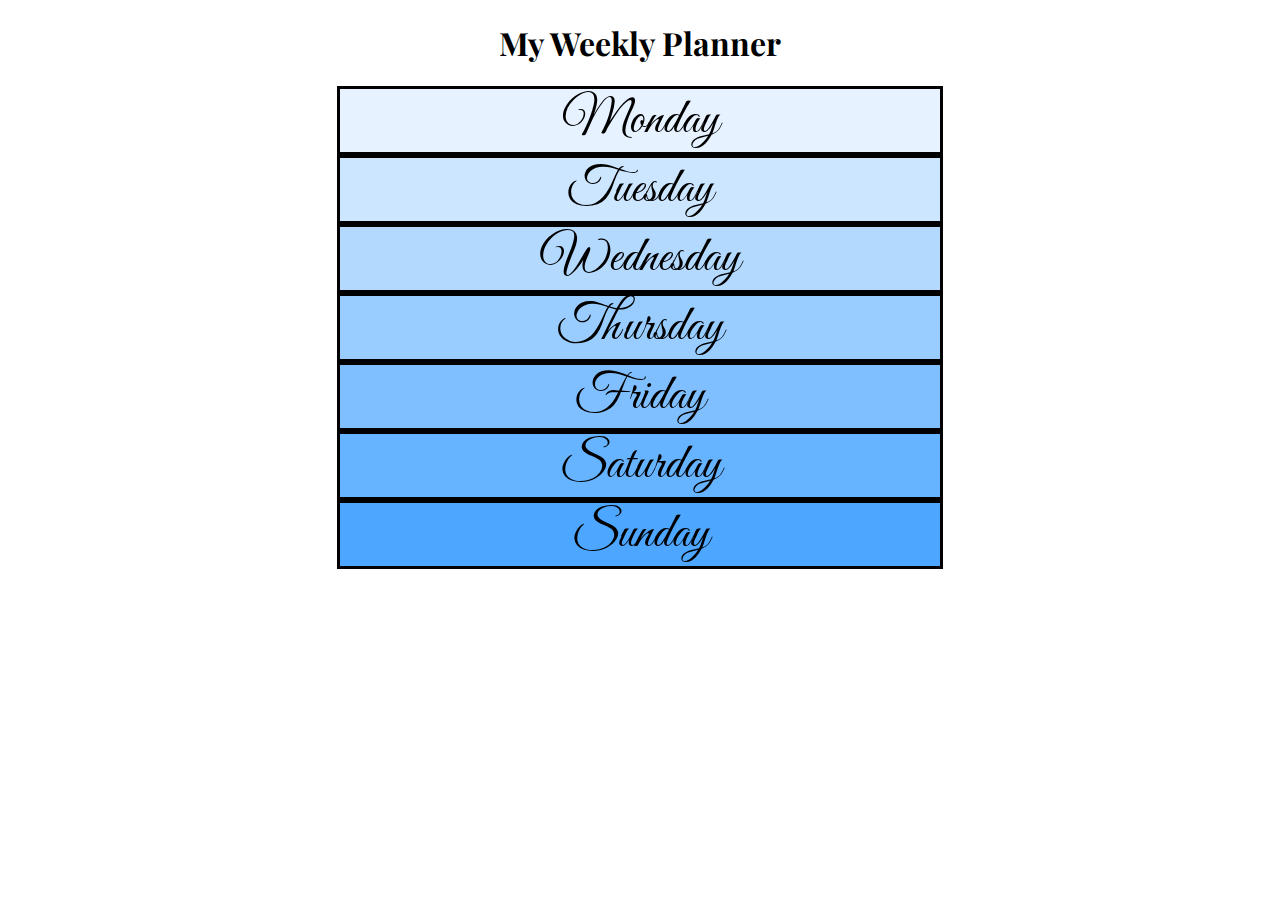
<file: index.html>
<!DOCTYPE html>
<html>
    <head>
        <title>My Weekly Planner</title>
        <link href="https://fonts.googleapis.com/css?family=Buda:300|Great+Vibes|Playfair+Display|Quintessential" rel="stylesheet">
        <link rel="stylesheet" type="text/css" href="stylesheet.css">
    </head>
    <body>
        <h1>My Weekly Planner</h1>
        <div class="day" id="Monday"> <a href="monday.html">Monday</a> </div>

        <div class="day" id="Tuesday"> <a href="tuesday.html">Tuesday</a> </div>

        <div class="day" id="Wednesday"> <a href="wednesday.html">Wednesday</a> </div>

        <div class="day" id="Thursday"> <a href="thursday.html">Thursday</a> </div>

        <div class="day" id="Friday"> <a href="friday.html">Friday</a> </div>

        <div class="day" id="Saturday"> <a href="saturday.html">Saturday</a> </div>

        <div class="day" id="Sunday"> <a href="sunday.html">Sunday</a> </div>
        <br>
        <script src="https://code.jquery.com/jquery-2.1.4.js"></script>
    </body>
</html>
</file>
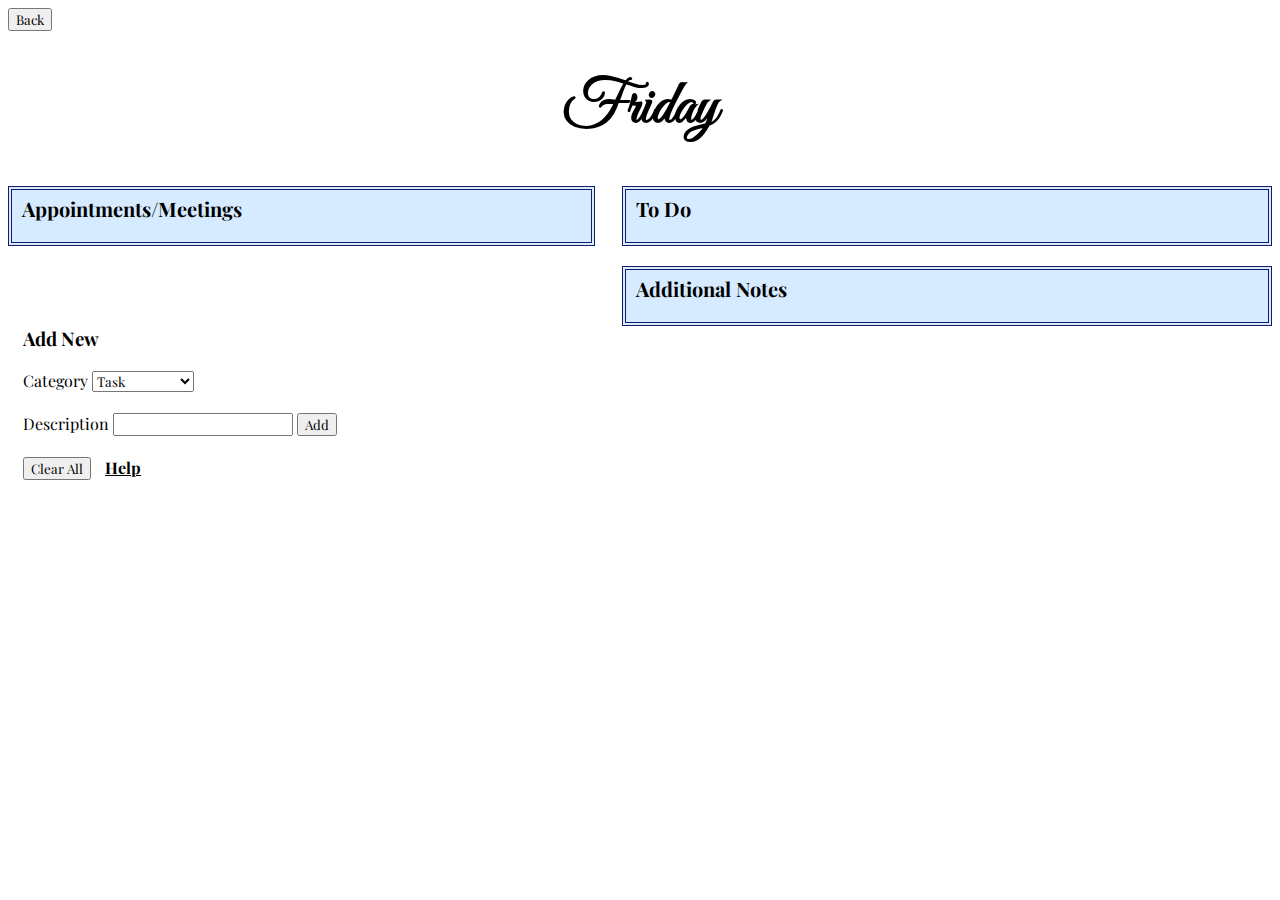
<file: friday.html>
<!DOCTYPE html>
<html>
    <head>
        <title>My Weekly Planner: Friday</title>
        <link href="https://fonts.googleapis.com/css?family=Great+Vibes|Playfair+Display|Quintessential" rel="stylesheet">
        <link rel="stylesheet" type="text/css" href="day_stylesheet.css">
    </head>
    <body>
        <a href="index.html" style="text-decoration:none"> <button>Back</button> </a>
        <h1> Friday </h1>
        <div id="help"> 
            <div id="close">&#10006</div>
            <h3 style='text-align:center'>Interaction Guide</h3>
            <p>Add to your planner by choosing a category, a time (for appointments), filling in a description, then clicking the 'Add' button.</p>
            <p>To cross an item off a list, left-click on the item once. To remove the item completely, double left-click on the item. To remove all items, click the 'Clear All' button.</p>
        </div>

        <div class="head" id="appt">
            <strong>Appointments/Meetings</strong>
            <ul style="list-style-type:none" id="sched">

           </ul>
        </div>
        <div class="head" id="toDo" >
            <strong>To Do</strong>
            <ul id="tasks">

            </ul>
        </div>
        <div class="head" id="addNotes"> 
            <strong>Additional Notes</strong>
            <ul id="notes">

            </ul>
        </div>
        <div id="input">
            <h3>Add New </h3>
            <form>
                <label for="categ">Category</label>
                <select id="categ">
                    <option value="0">Task</option>
                    <option value="1">Appointment</option>
                    <option value="2">Note</option>
                </select>
                <label for="time" id="timeLab">Time</label>
                <select id="time">
                    <option value="0">4:00am</option>
                    <option value="1">4:30am</option>
                    <option value="2">5:00am</option>
                    <option value="3">5:30am</option>
                    <option value="4">6:00am</option>
                    <option value="5">6:30am</option>
                    <option value="6">7:00am</option>
                    <option value="7">7:30am</option>
                    <option value="8">8:00am</option>
                    <option value="9">8:30am</option>
                    <option value="10">9:00am</option>
                    <option value="11">9:30am</option>
                    <option value="12">10:00am</option>
                    <option value="13">10:30am</option>
                    <option value="14">11:00am</option>
                    <option value="15">11:30am</option>
                    <option value="16">12:00pm</option>
                    <option value="17">12:30pm</option>
                    <option value="18">1:00pm</option>
                    <option value="19">1:30pm</option>
                    <option value="20">2:00pm</option>
                    <option value="21">2:30pm</option>
                    <option value="22">3:00pm</option>
                    <option value="23">3:30pm</option>
                    <option value="24">4:00pm</option>
                    <option value="25">4:30pm</option>
                    <option value="26">5:00pm</option>
                    <option value="27">5:30pm</option>
                    <option value="28">6:00pm</option>
                    <option value="29">6:30pm</option>
                    <option value="30">7:00pm</option>
                    <option value="31">7:30pm</option>
                    <option value="32">8:00pm</option>
                    <option value="33">8:30pm</option>
                    <option value="34">9:00pm</option>
                    <option value="35">9:30pm</option>
                    <option value="36">10:00pm</option>
                    <option value="37">10:30pm</option>
                    <option value="38">11:00pm</option>
                    <option value="39">11:30pm</option>    
                </select><br><br>
                <label>Description</label>
                <input type="text" name="descrip" id="descrip" >
                <input type="button" id="add" name="add" value="Add">
            </form>
            <br>
 
        </div>
        <div id='extra'>
            <button>Clear All</button>
            <h4>Help</h4>
        </div>
       <script src="https://code.jquery.com/jquery-2.1.4.js"></script>
       <script src="day_script.js"></script>

    </body>
</html>
</file>
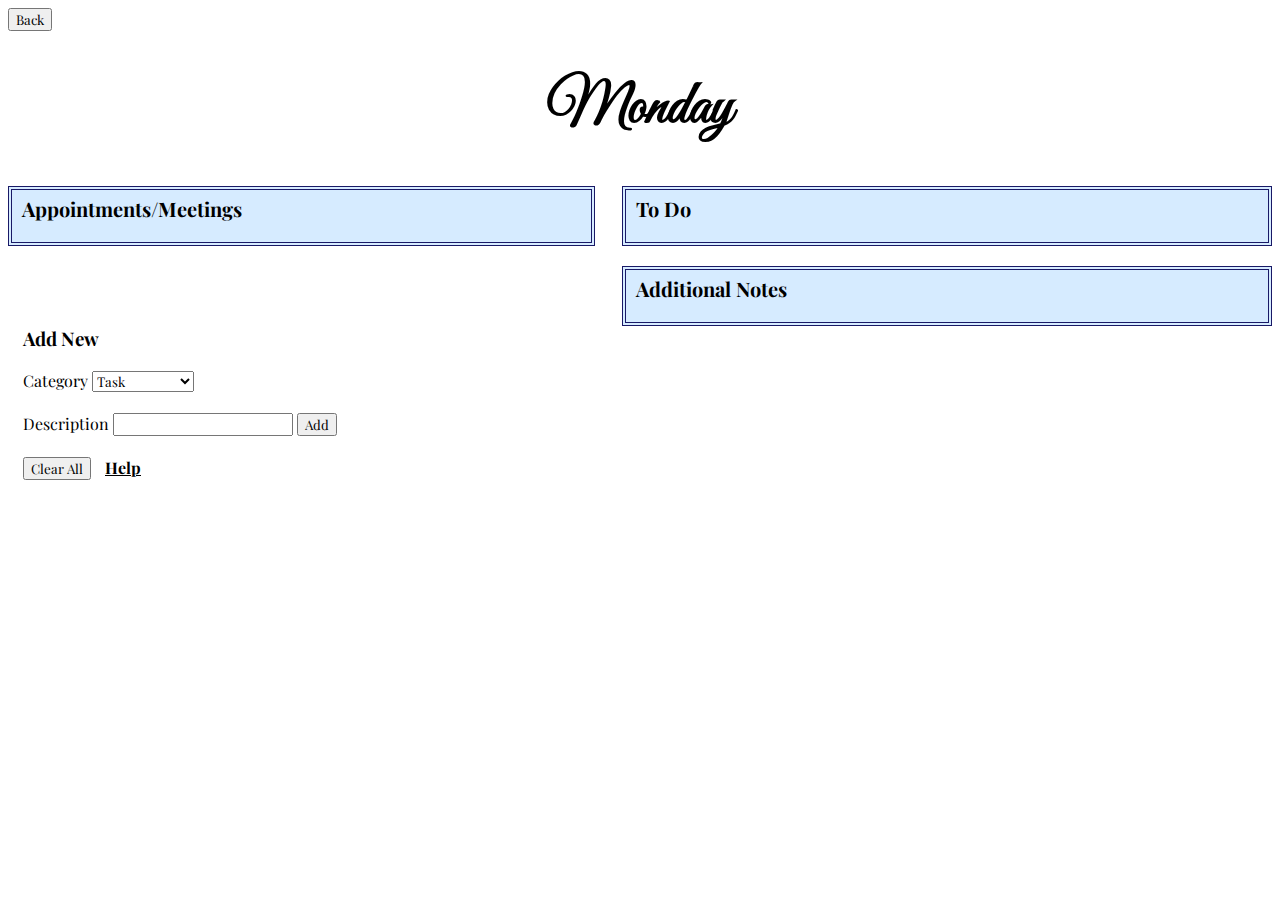
<file: monday.html>
<!DOCTYPE html>
<html>
    <head>
        <title>My Weekly Planner: Monday</title>
        <link href="https://fonts.googleapis.com/css?family=Great+Vibes|Playfair+Display|Quintessential" rel="stylesheet">
        <link rel="stylesheet" type="text/css" href="day_stylesheet.css">
    </head>
    <body>
        <a href="index.html" style="text-decoration:none"> <button>Back</button> </a>
        <h1> Monday </h1>
        <div id="help"> 
            <div id="close">&#10006</div>
            <h3 style='text-align:center'>Interaction Guide</h3>
            <p>Add to your planner by choosing a category, a time (for appointments), filling in a description, then clicking the 'Add' button.</p>
            <p>To cross an item off a list, left-click on the item once. To remove the item completely, double left-click on the item. To remove all items, click the 'Clear All' button.</p>
        </div>

        <div class="head" id="appt">
            <strong>Appointments/Meetings</strong>
            <ul style="list-style-type:none" id="sched">
           </ul>
        </div>
        <div class="head" id="toDo" >
            <strong>To Do</strong>
            <ul id="tasks">
            </ul>
        </div>
        <div class="head" id="addNotes"> 
            <strong>Additional Notes</strong>
            <ul id="notes">
            </ul>
        </div>
        <div id="input">
            <h3>Add New </h3>
            <form>
                <label for="categ">Category</label>
                <select id="categ">
                    <option value="0">Task</option>
                    <option value="1">Appointment</option>
                    <option value="2">Note</option>
                </select>
                <label for="time" id="timeLab">Time</label>
                <select id="time">
                    <option value="0">4:00am</option>
                    <option value="1">4:30am</option>
                    <option value="2">5:00am</option>
                    <option value="3">5:30am</option>
                    <option value="4">6:00am</option>
                    <option value="5">6:30am</option>
                    <option value="6">7:00am</option>
                    <option value="7">7:30am</option>
                    <option value="8">8:00am</option>
                    <option value="9">8:30am</option>
                    <option value="10">9:00am</option>
                    <option value="11">9:30am</option>
                    <option value="12">10:00am</option>
                    <option value="13">10:30am</option>
                    <option value="14">11:00am</option>
                    <option value="15">11:30am</option>
                    <option value="16">12:00pm</option>
                    <option value="17">12:30pm</option>
                    <option value="18">1:00pm</option>
                    <option value="19">1:30pm</option>
                    <option value="20">2:00pm</option>
                    <option value="21">2:30pm</option>
                    <option value="22">3:00pm</option>
                    <option value="23">3:30pm</option>
                    <option value="24">4:00pm</option>
                    <option value="25">4:30pm</option>
                    <option value="26">5:00pm</option>
                    <option value="27">5:30pm</option>
                    <option value="28">6:00pm</option>
                    <option value="29">6:30pm</option>
                    <option value="30">7:00pm</option>
                    <option value="31">7:30pm</option>
                    <option value="32">8:00pm</option>
                    <option value="33">8:30pm</option>
                    <option value="34">9:00pm</option>
                    <option value="35">9:30pm</option>
                    <option value="36">10:00pm</option>
                    <option value="37">10:30pm</option>
                    <option value="38">11:00pm</option>
                    <option value="39">11:30pm</option>    
                </select><br><br>
                <label>Description</label>
                <input type="text" name="descrip" id="descrip" >
                <input type="button" id="add" name="add" value="Add">
            </form>
            <br>
 
        </div>
        <div id='extra'>
            <button>Clear All</button>
            <h4>Help</h4>
        </div>
       <script src="https://code.jquery.com/jquery-2.1.4.js"></script>
       <script src="day_script.js"></script>

    </body>
</html>
</file>
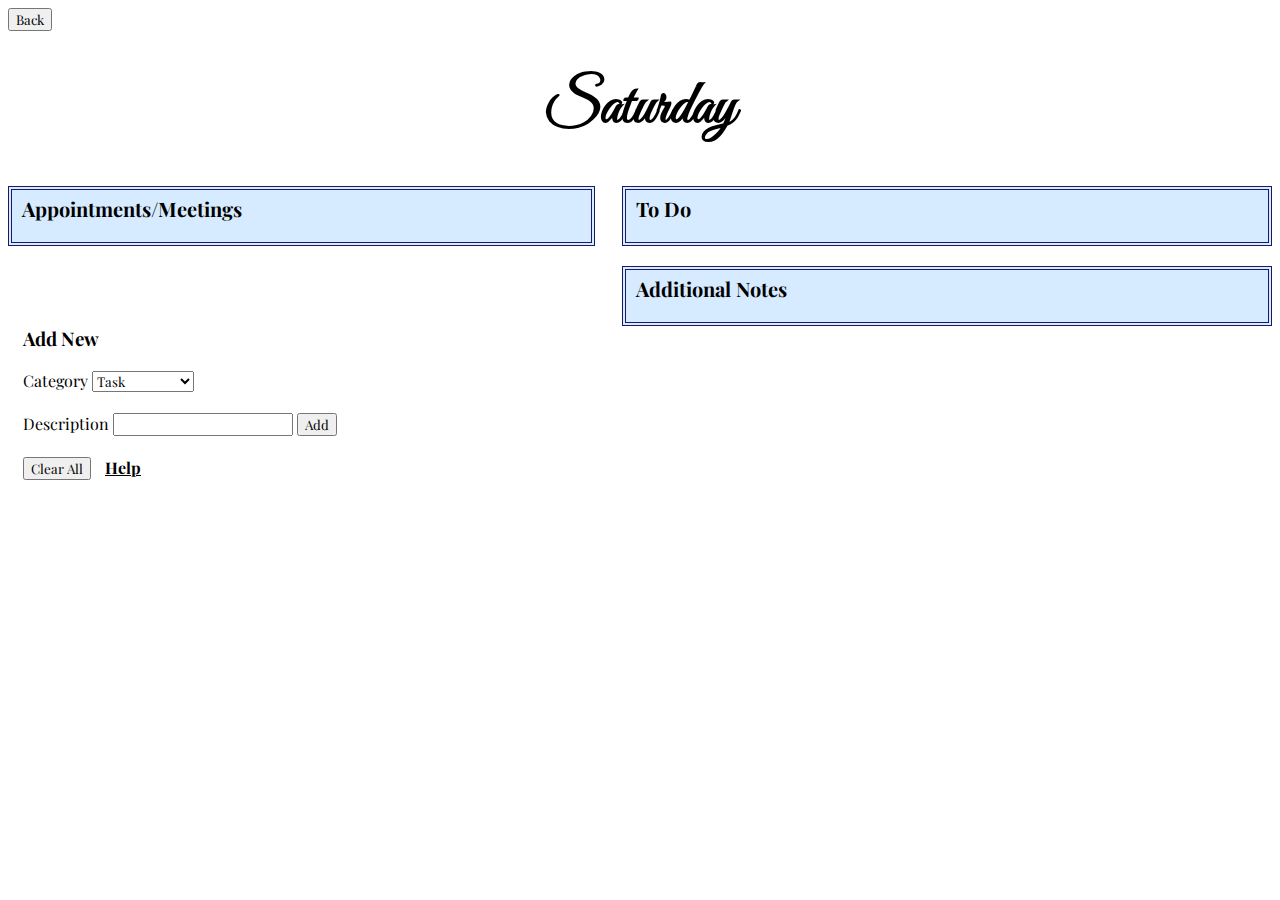
<file: saturday.html>
<!DOCTYPE html>
<html>
    <head>
        <title>My Weekly Planner: Saturday</title>
        <link href="https://fonts.googleapis.com/css?family=Great+Vibes|Playfair+Display|Quintessential" rel="stylesheet">
        <link rel="stylesheet" type="text/css" href="day_stylesheet.css">
    </head>
    <body>
        <a href="index.html" style="text-decoration:none"> <button>Back</button> </a>
        <h1> Saturday </h1>
        <div id="help"> 
            <div id="close">&#10006</div>
            <h3 style='text-align:center'>Interaction Guide</h3>
            <p>Add to your planner by choosing a category, a time (for appointments), filling in a description, then clicking the 'Add' button.</p>
            <p>To cross an item off a list, left-click on the item once. To remove the item completely, double left-click on the item. To remove all items, click the 'Clear All' button.</p>
        </div>

        <div class="head" id="appt">
            <strong>Appointments/Meetings</strong>
            <ul style="list-style-type:none" id="sched">

           </ul>
        </div>
        <div class="head" id="toDo" >
            <strong>To Do</strong>
            <ul id="tasks">

            </ul>
        </div>
        <div class="head" id="addNotes"> 
            <strong>Additional Notes</strong>
            <ul id="notes">

            </ul>
        </div>
        <div id="input">
            <h3>Add New </h3>
            <form>
                <label for="categ">Category</label>
                <select id="categ">
                    <option value="0">Task</option>
                    <option value="1">Appointment</option>
                    <option value="2">Note</option>
                </select>
                <label for="time" id="timeLab">Time</label>
                <select id="time">
                    <option value="0">4:00am</option>
                    <option value="1">4:30am</option>
                    <option value="2">5:00am</option>
                    <option value="3">5:30am</option>
                    <option value="4">6:00am</option>
                    <option value="5">6:30am</option>
                    <option value="6">7:00am</option>
                    <option value="7">7:30am</option>
                    <option value="8">8:00am</option>
                    <option value="9">8:30am</option>
                    <option value="10">9:00am</option>
                    <option value="11">9:30am</option>
                    <option value="12">10:00am</option>
                    <option value="13">10:30am</option>
                    <option value="14">11:00am</option>
                    <option value="15">11:30am</option>
                    <option value="16">12:00pm</option>
                    <option value="17">12:30pm</option>
                    <option value="18">1:00pm</option>
                    <option value="19">1:30pm</option>
                    <option value="20">2:00pm</option>
                    <option value="21">2:30pm</option>
                    <option value="22">3:00pm</option>
                    <option value="23">3:30pm</option>
                    <option value="24">4:00pm</option>
                    <option value="25">4:30pm</option>
                    <option value="26">5:00pm</option>
                    <option value="27">5:30pm</option>
                    <option value="28">6:00pm</option>
                    <option value="29">6:30pm</option>
                    <option value="30">7:00pm</option>
                    <option value="31">7:30pm</option>
                    <option value="32">8:00pm</option>
                    <option value="33">8:30pm</option>
                    <option value="34">9:00pm</option>
                    <option value="35">9:30pm</option>
                    <option value="36">10:00pm</option>
                    <option value="37">10:30pm</option>
                    <option value="38">11:00pm</option>
                    <option value="39">11:30pm</option>    
                </select><br><br>
                <label>Description</label>
                <input type="text" name="descrip" id="descrip" >
                <input type="button" id="add" name="add" value="Add">
            </form>
            <br>
 
        </div>
        <div id='extra'>
            <button>Clear All</button>
            <h4>Help</h4>
        </div>
       <script src="https://code.jquery.com/jquery-2.1.4.js"></script>
       <script src="day_script.js"></script>

    </body>
</html>
</file>
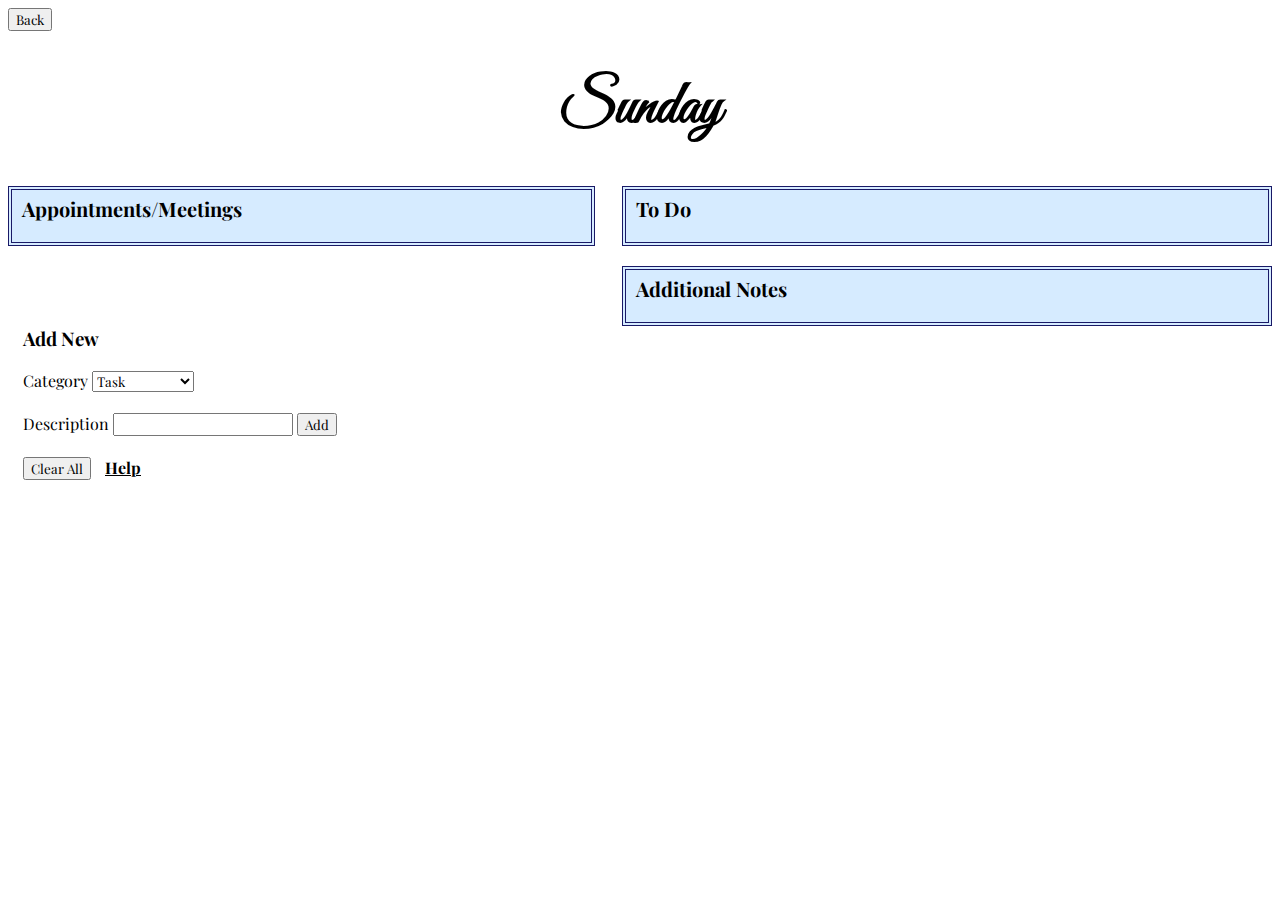
<file: sunday.html>
<!DOCTYPE html>
<html>
    <head>
        <title>My Weekly Planner: Sunday</title>
        <link href="https://fonts.googleapis.com/css?family=Great+Vibes|Playfair+Display|Quintessential" rel="stylesheet">
        <link rel="stylesheet" type="text/css" href="day_stylesheet.css">
    </head>
    <body>
        <a href="index.html" style="text-decoration:none"> <button>Back</button> </a>
        <h1> Sunday </h1>
        <div id="help"> 
            <div id="close">&#10006</div>
            <h3 style='text-align:center'>Interaction Guide</h3>
            <p>Add to your planner by choosing a category, a time (for appointments), filling in a description, then clicking the 'Add' button.</p>
            <p>To cross an item off a list, left-click on the item once. To remove the item completely, double left-click on the item. To remove all items, click the 'Clear All' button.</p>
        </div>

        <div class="head" id="appt">
            <strong>Appointments/Meetings</strong>
            <ul style="list-style-type:none" id="sched">

           </ul>
        </div>
        <div class="head" id="toDo" >
            <strong>To Do</strong>
            <ul id="tasks">

            </ul>
        </div>
        <div class="head" id="addNotes"> 
            <strong>Additional Notes</strong>
            <ul id="notes">

            </ul>
        </div>
        <div id="input">
            <h3>Add New </h3>
            <form>
                <label for="categ">Category</label>
                <select id="categ">
                    <option value="0">Task</option>
                    <option value="1">Appointment</option>
                    <option value="2">Note</option>
                </select>
                <label for="time" id="timeLab">Time</label>
                <select id="time">
                    <option value="0">4:00am</option>
                    <option value="1">4:30am</option>
                    <option value="2">5:00am</option>
                    <option value="3">5:30am</option>
                    <option value="4">6:00am</option>
                    <option value="5">6:30am</option>
                    <option value="6">7:00am</option>
                    <option value="7">7:30am</option>
                    <option value="8">8:00am</option>
                    <option value="9">8:30am</option>
                    <option value="10">9:00am</option>
                    <option value="11">9:30am</option>
                    <option value="12">10:00am</option>
                    <option value="13">10:30am</option>
                    <option value="14">11:00am</option>
                    <option value="15">11:30am</option>
                    <option value="16">12:00pm</option>
                    <option value="17">12:30pm</option>
                    <option value="18">1:00pm</option>
                    <option value="19">1:30pm</option>
                    <option value="20">2:00pm</option>
                    <option value="21">2:30pm</option>
                    <option value="22">3:00pm</option>
                    <option value="23">3:30pm</option>
                    <option value="24">4:00pm</option>
                    <option value="25">4:30pm</option>
                    <option value="26">5:00pm</option>
                    <option value="27">5:30pm</option>
                    <option value="28">6:00pm</option>
                    <option value="29">6:30pm</option>
                    <option value="30">7:00pm</option>
                    <option value="31">7:30pm</option>
                    <option value="32">8:00pm</option>
                    <option value="33">8:30pm</option>
                    <option value="34">9:00pm</option>
                    <option value="35">9:30pm</option>
                    <option value="36">10:00pm</option>
                    <option value="37">10:30pm</option>
                    <option value="38">11:00pm</option>
                    <option value="39">11:30pm</option>    
                </select><br><br>
                <label>Description</label>
                <input type="text" name="descrip" id="descrip" >
                <input type="button" id="add" name="add" value="Add">
            </form>
            <br>
 
        </div>
        <div id='extra'>
            <button>Clear All</button>
            <h4>Help</h4>
        </div>
       <script src="https://code.jquery.com/jquery-2.1.4.js"></script>
       <script src="day_script.js"></script>

    </body>
</html>
</file>
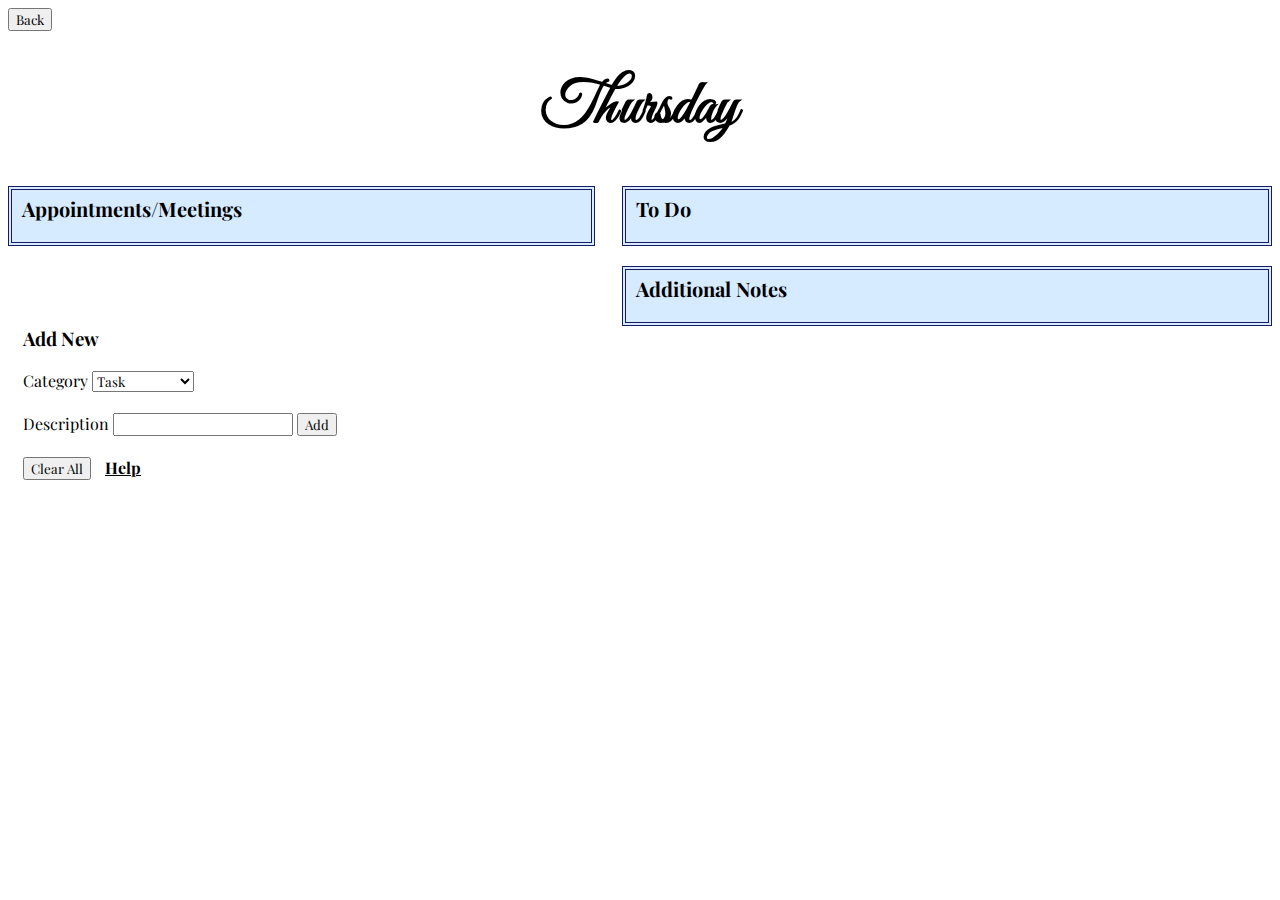
<file: thursday.html>
<!DOCTYPE html>
<html>
    <head>
        <title>My Weekly Planner: Thursday</title>
        <link href="https://fonts.googleapis.com/css?family=Great+Vibes|Playfair+Display|Quintessential" rel="stylesheet">
        <link rel="stylesheet" type="text/css" href="day_stylesheet.css">
    </head>
    <body>
        <a href="index.html" style="text-decoration:none"> <button>Back</button> </a>
        <h1> Thursday </h1>
        <div id="help"> 
            <div id="close">&#10006</div>
            <h3 style='text-align:center'>Interaction Guide</h3>
            <p>Add to your planner by choosing a category, a time (for appointments), filling in a description, then clicking the 'Add' button.</p>
            <p>To cross an item off a list, left-click on the item once. To remove the item completely, double left-click on the item. To remove all items, click the 'Clear All' button.</p>
        </div>

        <div class="head" id="appt">
            <strong>Appointments/Meetings</strong>
            <ul style="list-style-type:none" id="sched">

           </ul>
        </div>
        <div class="head" id="toDo" >
            <strong>To Do</strong>
            <ul id="tasks">

            </ul>
        </div>
        <div class="head" id="addNotes"> 
            <strong>Additional Notes</strong>
            <ul id="notes">

            </ul>
        </div>
        <div id="input">
            <h3>Add New </h3>
            <form>
                <label for="categ">Category</label>
                <select id="categ">
                    <option value="0">Task</option>
                    <option value="1">Appointment</option>
                    <option value="2">Note</option>
                </select>
                <label for="time" id="timeLab">Time</label>
                <select id="time">
                    <option value="0">4:00am</option>
                    <option value="1">4:30am</option>
                    <option value="2">5:00am</option>
                    <option value="3">5:30am</option>
                    <option value="4">6:00am</option>
                    <option value="5">6:30am</option>
                    <option value="6">7:00am</option>
                    <option value="7">7:30am</option>
                    <option value="8">8:00am</option>
                    <option value="9">8:30am</option>
                    <option value="10">9:00am</option>
                    <option value="11">9:30am</option>
                    <option value="12">10:00am</option>
                    <option value="13">10:30am</option>
                    <option value="14">11:00am</option>
                    <option value="15">11:30am</option>
                    <option value="16">12:00pm</option>
                    <option value="17">12:30pm</option>
                    <option value="18">1:00pm</option>
                    <option value="19">1:30pm</option>
                    <option value="20">2:00pm</option>
                    <option value="21">2:30pm</option>
                    <option value="22">3:00pm</option>
                    <option value="23">3:30pm</option>
                    <option value="24">4:00pm</option>
                    <option value="25">4:30pm</option>
                    <option value="26">5:00pm</option>
                    <option value="27">5:30pm</option>
                    <option value="28">6:00pm</option>
                    <option value="29">6:30pm</option>
                    <option value="30">7:00pm</option>
                    <option value="31">7:30pm</option>
                    <option value="32">8:00pm</option>
                    <option value="33">8:30pm</option>
                    <option value="34">9:00pm</option>
                    <option value="35">9:30pm</option>
                    <option value="36">10:00pm</option>
                    <option value="37">10:30pm</option>
                    <option value="38">11:00pm</option>
                    <option value="39">11:30pm</option>    
                </select><br><br>
                <label>Description</label>
                <input type="text" name="descrip" id="descrip" >
                <input type="button" id="add" name="add" value="Add">
            </form>
            <br>
 
        </div>
        <div id='extra'>
            <button>Clear All</button>
            <h4>Help</h4>
        </div>
       <script src="https://code.jquery.com/jquery-2.1.4.js"></script>
       <script src="day_script.js"></script>

    </body>
</html>
</file>
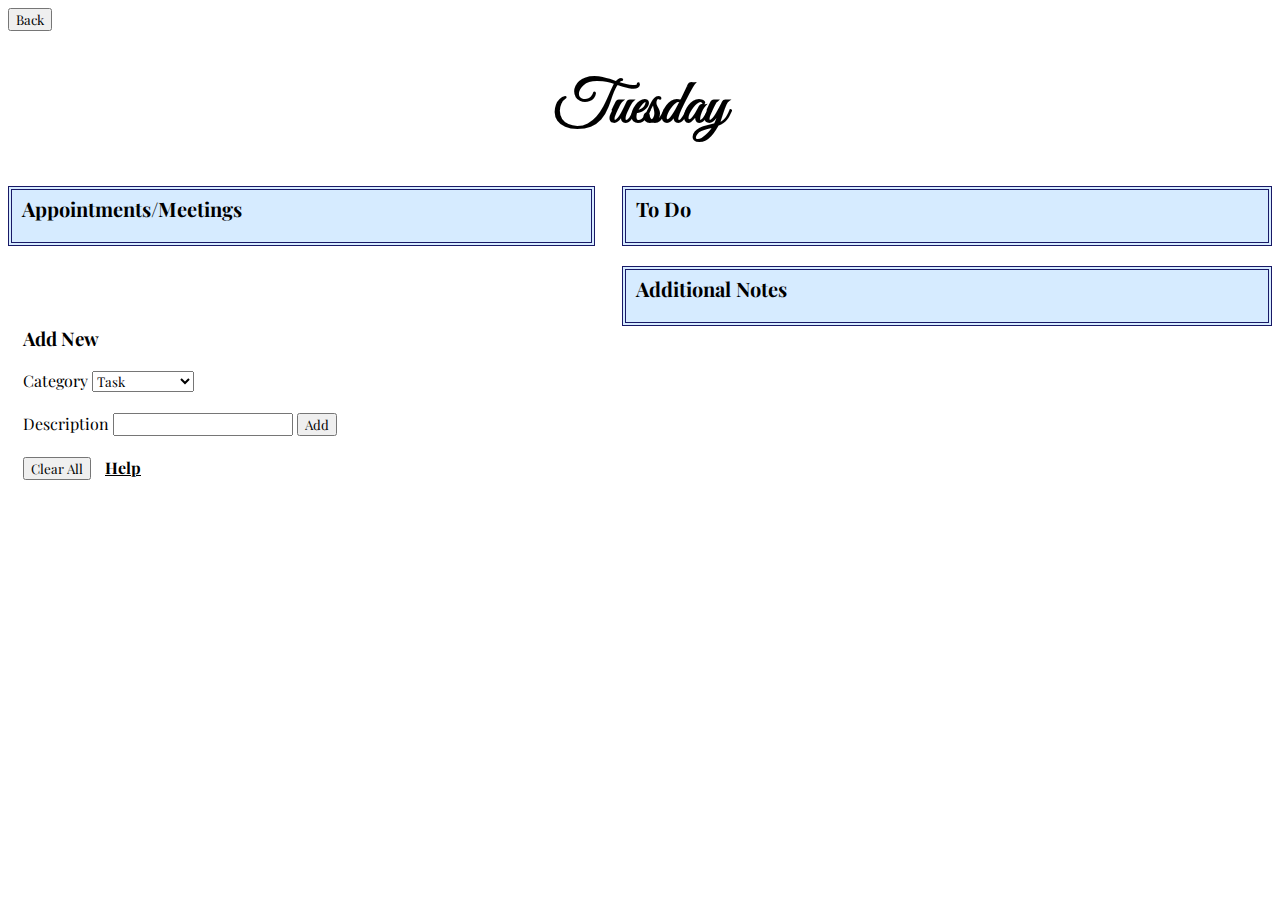
<file: tuesday.html>
<!DOCTYPE html>
<html>
    <head>
        <title>My Weekly Planner: Tuesday</title>
        <link href="https://fonts.googleapis.com/css?family=Great+Vibes|Playfair+Display|Quintessential" rel="stylesheet">
        <link rel="stylesheet" type="text/css" href="day_stylesheet.css">
    </head>
    <body>
        <a href="index.html" style="text-decoration:none"> <button>Back</button> </a>
        <h1> Tuesday </h1>
        <div id="help"> 
            <div id="close">&#10006</div>
            <h3 style='text-align:center'>Interaction Guide</h3>
            <p>Add to your planner by choosing a category, a time (for appointments), filling in a description, then clicking the 'Add' button.</p>
            <p>To cross an item off a list, left-click on the item once. To remove the item completely, double left-click on the item. To remove all items, click the 'Clear All' button.</p>
        </div>

        <div class="head" id="appt">
            <strong>Appointments/Meetings</strong>
            <ul style="list-style-type:none" id="sched">
           </ul>
        </div>
        <div class="head" id="toDo" >
            <strong>To Do</strong>
            <ul id="tasks">
            </ul>
        </div>
        <div class="head" id="addNotes"> 
            <strong>Additional Notes</strong>
            <ul id="notes">
            </ul>
        </div>
        <div id="input">
            <h3>Add New </h3>
            <form>
                <label for="categ">Category</label>
                <select id="categ">
                    <option value="0">Task</option>
                    <option value="1">Appointment</option>
                    <option value="2">Note</option>
                </select>
                <label for="time" id="timeLab">Time</label>
                <select id="time">
                    <option value="0">4:00am</option>
                    <option value="1">4:30am</option>
                    <option value="2">5:00am</option>
                    <option value="3">5:30am</option>
                    <option value="4">6:00am</option>
                    <option value="5">6:30am</option>
                    <option value="6">7:00am</option>
                    <option value="7">7:30am</option>
                    <option value="8">8:00am</option>
                    <option value="9">8:30am</option>
                    <option value="10">9:00am</option>
                    <option value="11">9:30am</option>
                    <option value="12">10:00am</option>
                    <option value="13">10:30am</option>
                    <option value="14">11:00am</option>
                    <option value="15">11:30am</option>
                    <option value="16">12:00pm</option>
                    <option value="17">12:30pm</option>
                    <option value="18">1:00pm</option>
                    <option value="19">1:30pm</option>
                    <option value="20">2:00pm</option>
                    <option value="21">2:30pm</option>
                    <option value="22">3:00pm</option>
                    <option value="23">3:30pm</option>
                    <option value="24">4:00pm</option>
                    <option value="25">4:30pm</option>
                    <option value="26">5:00pm</option>
                    <option value="27">5:30pm</option>
                    <option value="28">6:00pm</option>
                    <option value="29">6:30pm</option>
                    <option value="30">7:00pm</option>
                    <option value="31">7:30pm</option>
                    <option value="32">8:00pm</option>
                    <option value="33">8:30pm</option>
                    <option value="34">9:00pm</option>
                    <option value="35">9:30pm</option>
                    <option value="36">10:00pm</option>
                    <option value="37">10:30pm</option>
                    <option value="38">11:00pm</option>
                    <option value="39">11:30pm</option>    
                </select><br><br>
                <label>Description</label>
                <input type="text" name="descrip" id="descrip" >
                <input type="button" id="add" name="add" value="Add">
            </form>
            <br>
 
        </div>
        <div id='extra'>
            <button>Clear All</button>
            <h4>Help</h4>
        </div>
       <script src="https://code.jquery.com/jquery-2.1.4.js"></script>
        <script src="day_script.js"></script>
    </body>
</html>
</file>
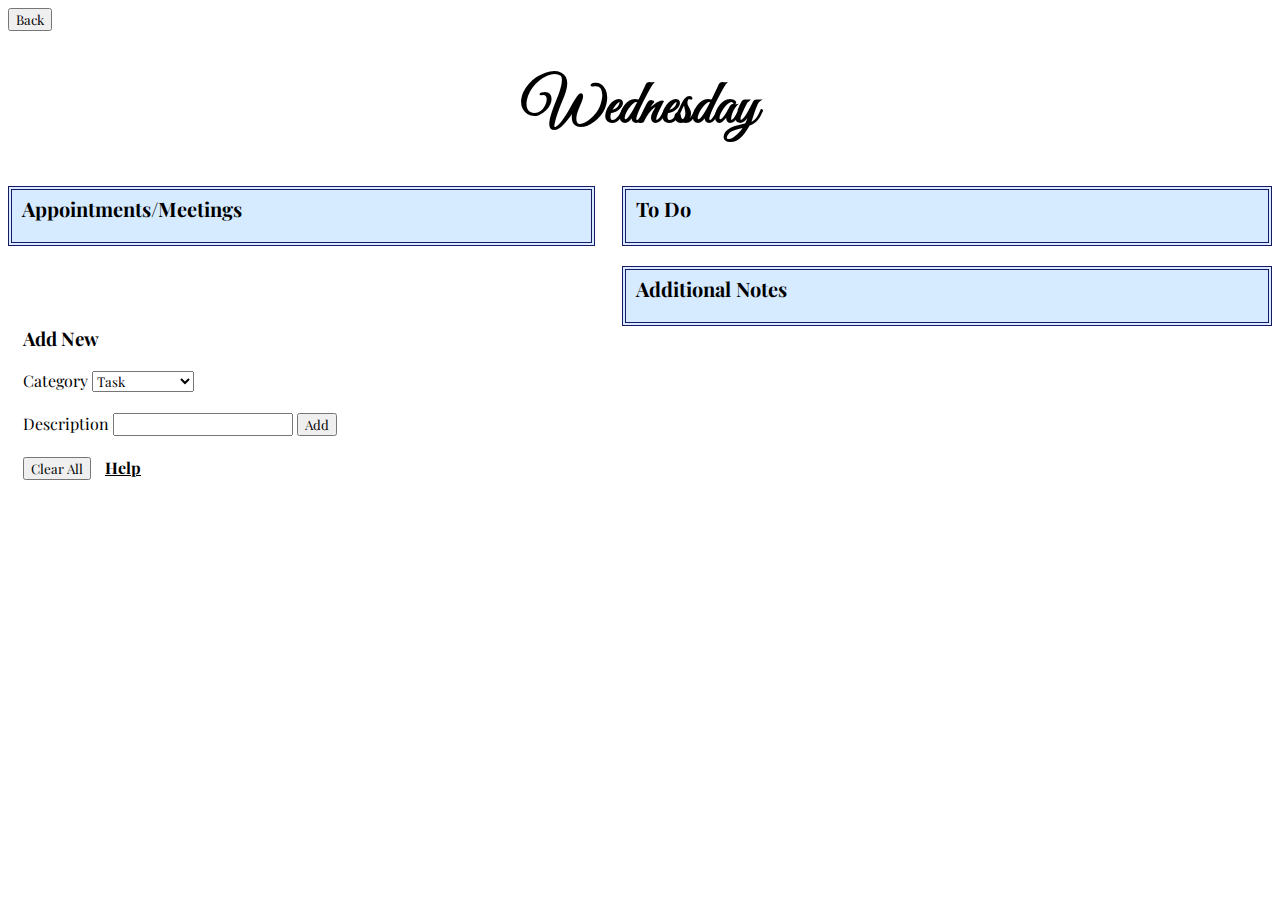
<file: wednesday.html>
<!DOCTYPE html>
<html>
    <head>
        <title>My Weekly Planner: Wednesday</title>
        <link href="https://fonts.googleapis.com/css?family=Great+Vibes|Playfair+Display|Quintessential" rel="stylesheet">
        <link rel="stylesheet" type="text/css" href="day_stylesheet.css">
    </head>
    <body>
        <a href="index.html" style="text-decoration:none"> <button>Back</button> </a>
        <h1> Wednesday </h1>
        <div id="help"> 
            <div id="close">&#10006</div>
            <h3 style='text-align:center'>Interaction Guide</h3>
            <p>Add to your planner by choosing a category, a time (for appointments), filling in a description, then clicking the 'Add' button.</p>
            <p>To cross an item off a list, left-click on the item once. To remove the item completely, double left-click on the item. To remove all items, click the 'Clear All' button.</p>
        </div>

        <div class="head" id="appt">
            <strong>Appointments/Meetings</strong>
            <ul style="list-style-type:none" id="sched">

           </ul>
        </div>
        <div class="head" id="toDo" >
            <strong>To Do</strong>
            <ul id="tasks">

            </ul>
        </div>
        <div class="head" id="addNotes"> 
            <strong>Additional Notes</strong>
            <ul id="notes">

            </ul>
        </div>
        <div id="input">
            <h3>Add New </h3>
            <form>
                <label for="categ">Category</label>
                <select id="categ">
                    <option value="0">Task</option>
                    <option value="1">Appointment</option>
                    <option value="2">Note</option>
                </select>
                <label for="time" id="timeLab">Time</label>
                <select id="time">
                    <option value="0">4:00am</option>
                    <option value="1">4:30am</option>
                    <option value="2">5:00am</option>
                    <option value="3">5:30am</option>
                    <option value="4">6:00am</option>
                    <option value="5">6:30am</option>
                    <option value="6">7:00am</option>
                    <option value="7">7:30am</option>
                    <option value="8">8:00am</option>
                    <option value="9">8:30am</option>
                    <option value="10">9:00am</option>
                    <option value="11">9:30am</option>
                    <option value="12">10:00am</option>
                    <option value="13">10:30am</option>
                    <option value="14">11:00am</option>
                    <option value="15">11:30am</option>
                    <option value="16">12:00pm</option>
                    <option value="17">12:30pm</option>
                    <option value="18">1:00pm</option>
                    <option value="19">1:30pm</option>
                    <option value="20">2:00pm</option>
                    <option value="21">2:30pm</option>
                    <option value="22">3:00pm</option>
                    <option value="23">3:30pm</option>
                    <option value="24">4:00pm</option>
                    <option value="25">4:30pm</option>
                    <option value="26">5:00pm</option>
                    <option value="27">5:30pm</option>
                    <option value="28">6:00pm</option>
                    <option value="29">6:30pm</option>
                    <option value="30">7:00pm</option>
                    <option value="31">7:30pm</option>
                    <option value="32">8:00pm</option>
                    <option value="33">8:30pm</option>
                    <option value="34">9:00pm</option>
                    <option value="35">9:30pm</option>
                    <option value="36">10:00pm</option>
                    <option value="37">10:30pm</option>
                    <option value="38">11:00pm</option>
                    <option value="39">11:30pm</option>    
                </select><br><br>
                <label>Description</label>
                <input type="text" name="descrip" id="descrip" >
                <input type="button" id="add" name="add" value="Add">
            </form>
            <br>
 
        </div>
        <div id='extra'>
            <button>Clear All</button>
            <h4>Help</h4>
        </div>
       <script src="https://code.jquery.com/jquery-2.1.4.js"></script>
       <script src="day_script.js"></script>

    </body>
</html>
</file>
<file: stylesheet.css>
* {

    text-align: center;
    cursor: auto;

}
body {
        background-image: url("https://s-media-cache-ak0.pinimg.com/originals/c8/05/25/c805259d8a4dff18dad0d5862b3fc321.png");
        background-size: cover;
}
h1 {
    font-family: 'Playfair Display';
    /*background-color: #cce0ff;*/
    
}
.day {
    border-style: solid;
    font-size: 50px;
    font-family: 'Great Vibes';
    width: 600px;
    margin: auto;
    
}
a {
    text-decoration: none;
    color: black;
}

.day:hover {
    font-weight: bold;
    cursor: pointer;
    
}

#Monday {
    background-color: #e6f2ff;

}
#Tuesday {
    background-color: #cce6ff;
}
#Wednesday {
    background-color: #b3d9ff;
}
#Thursday {
    background-color: #99ccff;
}
#Friday {
    background-color: #80bfff;
}
#Saturday {
    background-color: #66b3ff;
}
#Sunday {
    background-color: #4da6ff;
}
</file>
<file: day_stylesheet.css>
* {
    cursor: auto;
    font-family: 'Playfair Display';
}
body {
    background-image: url('https://s-media-cache-ak0.pinimg.com/736x/fc/43/27/fc4327119d8818e6df5c46b79d4421c2.jpg');
    background-size: cover;
    background-position: center center;
}
h1 {
    text-align: center;
    font-family: 'Great Vibes';
    font-size: 60px;
}

#time,#timeLab {
    visibility: hidden;
}


#toDo,#appt,#addNotes {
    font-size: 20px;
    padding-left: 10px;
    padding-top: 5px;
    border-color: rgb(25, 25, 102);
    border-style: double;
    border-width: 4px;
    background-color: rgba(153, 204, 255, .4);
    

}


#appt {
   margin-bottom: 20px;
   float: left;
   width: 45%;

   
}
#toDo {
    margin-bottom: 20px;
    float: right;
    width: 50%;


}

#addNotes {
    float: right;
    clear: right;
    width: 50%;

}

#input,#extra {
    clear: both;
    margin-left: 15px;
}


li:hover, #add:hover, button:hover{
    cursor: pointer;
}

li {
    font-size: 18px;
}
.dash {
    text-decoration: line-through;
}
 
#help {
    box-sizing: content-box;
    z-index: 1;
    display: none;
    background-color: #e6e6ff;
    border: 5px double rgb(25, 25, 102);
    padding-left: 10px;
    padding-right: 10px;
    margin: auto;
    position: absolute;
    top: 250px;
    width: 600px;
    
}
#close {
    position: absolute;
    top: 5px;
    right: 10px;
    cursor: pointer;
}

button, h4 {
    display: inline;
}

h4 {
    
    padding: 10px;
    cursor: pointer;
    text-decoration: underline;
}

h4:hover {
    color: #3399ff;
}
</file>
